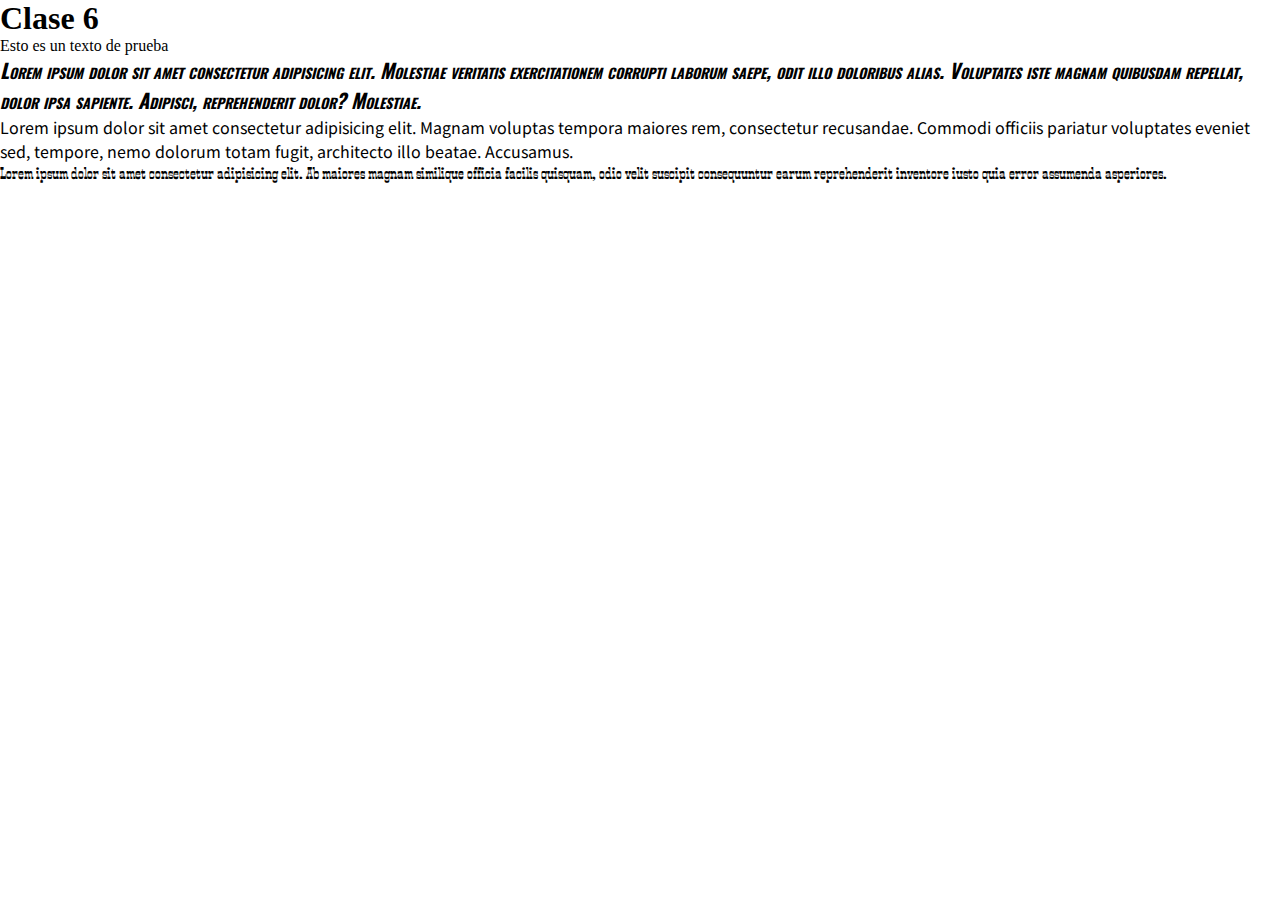
<file: index.html>
<!DOCTYPE html>
<html lang="en">
<head>
    <meta charset="UTF-8">
    <meta http-equiv="X-UA-Compatible" content="IE=edge">
    <meta name="viewport" content="width=device-width, initial-scale=1.0">
    <title>Clase 6</title>
    <link rel="stylesheet" href="css/estilo.css">
    <link rel="stylesheet" href="css/fonts.css">

    <!-- Fuente tipografica -->
    <link rel="preconnect" href="https://fonts.googleapis.com">
    <link rel="preconnect" href="https://fonts.gstatic.com" crossorigin>
    <link href="https://fonts.googleapis.com/css2?family=Oswald:wght@200;300;400;500&display=swap" rel="stylesheet">
    <link href="https://fonts.googleapis.com/css2?family=Noto+Sans+KR:wght@100&display=swap" rel="stylesheet">
    
</head>
<body>
    <h1>Clase 6</h1>
    <p>Esto es un texto de prueba</p>

    <p class="p1">
        
        Lorem ipsum dolor sit amet consectetur adipisicing elit.
        Molestiae veritatis exercitationem corrupti laborum 
        saepe, odit illo doloribus alias. Voluptates iste 
        magnam quibusdam repellat, dolor ipsa sapiente. 
        Adipisci, reprehenderit dolor? Molestiae.</p>
    
    <p class="p2">
        Lorem ipsum dolor sit amet consectetur adipisicing 
        elit. Magnam voluptas tempora maiores rem, consectetur
         recusandae. Commodi officiis pariatur voluptates 
         eveniet sed, tempore, nemo dolorum totam fugit, 
         architecto illo beatae. Accusamus.
    </p>

    <p class="p3">
        Lorem ipsum dolor sit amet consectetur adipisicing elit. 
        Ab maiores magnam similique officia facilis quisquam, 
        odio velit suscipit consequuntur earum reprehenderit 
        inventore iusto quia error assumenda asperiores.
</body>
</html>
</file>
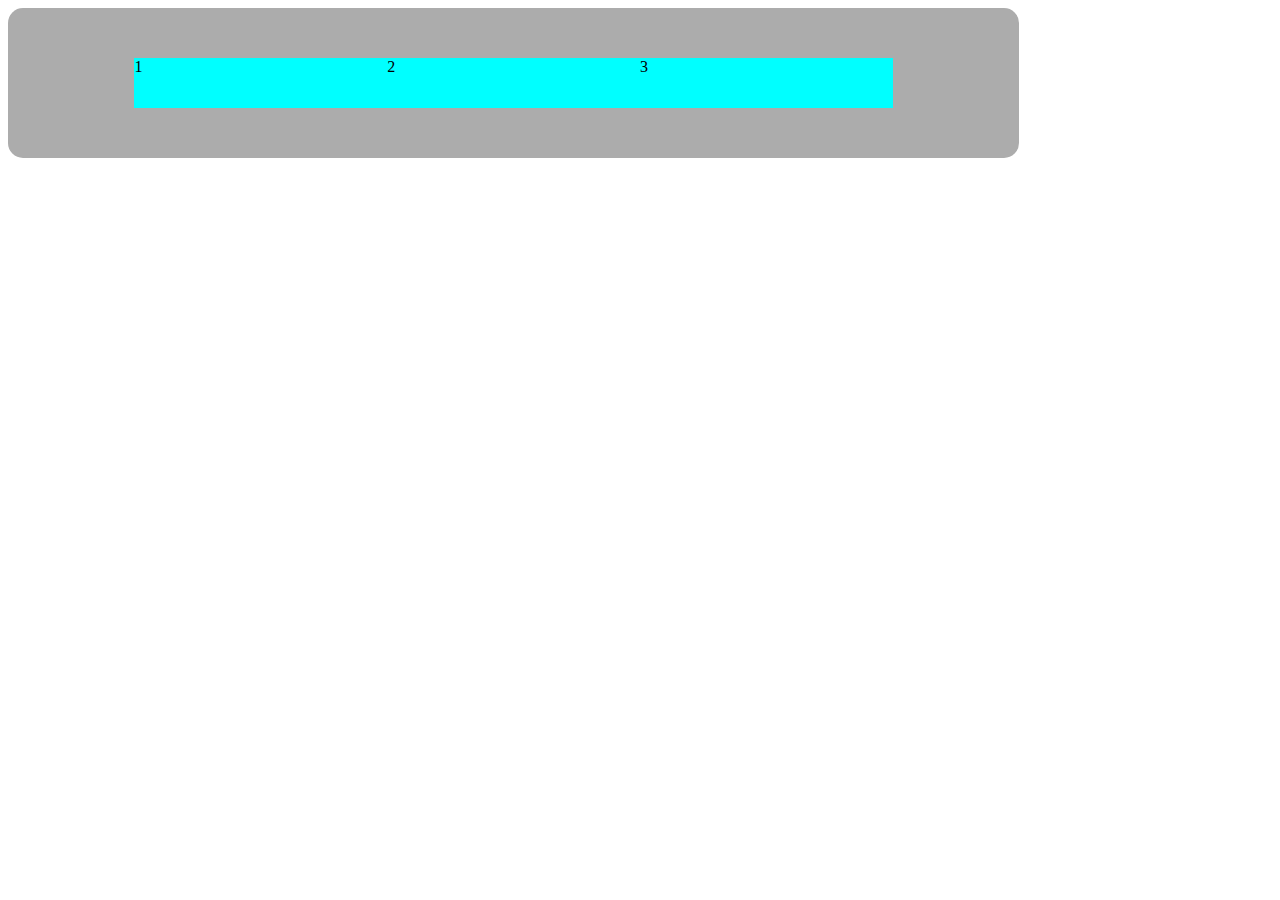
<file: Flebox/index.html>
<!DOCTYPE html>
<html lang="en">
<head>
    <meta charset="UTF-8">
    <meta http-equiv="X-UA-Compatible" content="IE=edge">
    <meta name="viewport" content="width=device-width, initial-scale=1.0">
    <title>Flexbox</title>
    <link rel="stylesheet" href="estilos.css">
</head>
<body>
    <div class="container"> <!-- Flex contenerdor -->
        <div class="item item-1">1</div> <!-- Flex item -->
        <div class="item item-2">2</div>
        <div class="item item-3">3</div>
        <!-- <div class="item item-4">4</div> -->
    </div>
</body>
</html>
</file>
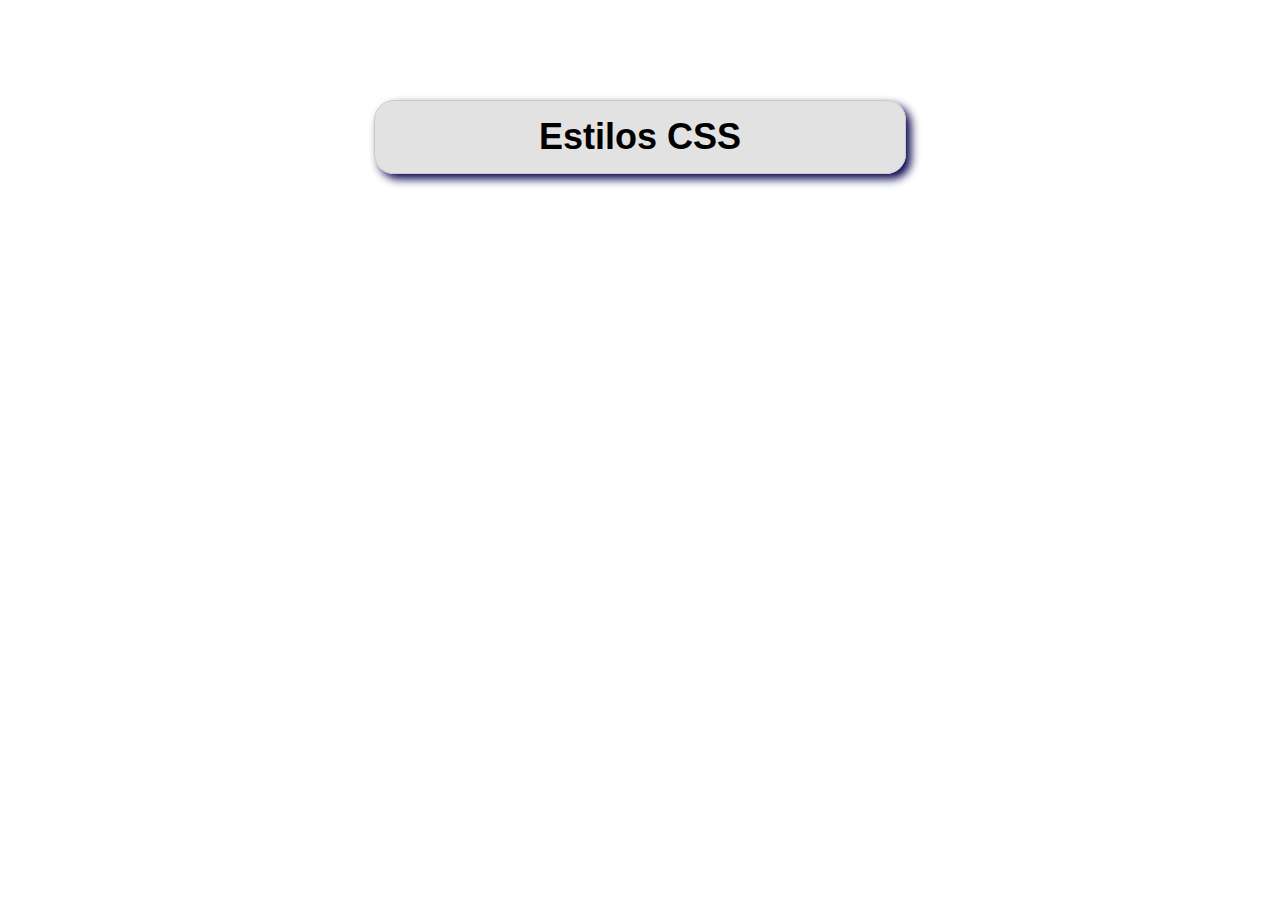
<file: clase5.html>
<!DOCTYPE html>
<html lang="en">
<head>
    <meta charset="UTF-8">
    <meta http-equiv="X-UA-Compatible" content="IE=edge">
    <meta name="viewport" content="width=device-width, initial-scale=1.0">
    <title>Nuevos Estilos CSS3</title>
    <link rel="stylesheet" href="css/estilos.css">
</head>
<body>
    <header id="principal">
        <span id="titulo">
            Estilos CSS
        </span>
    </header>
</body>
</html>
</file>
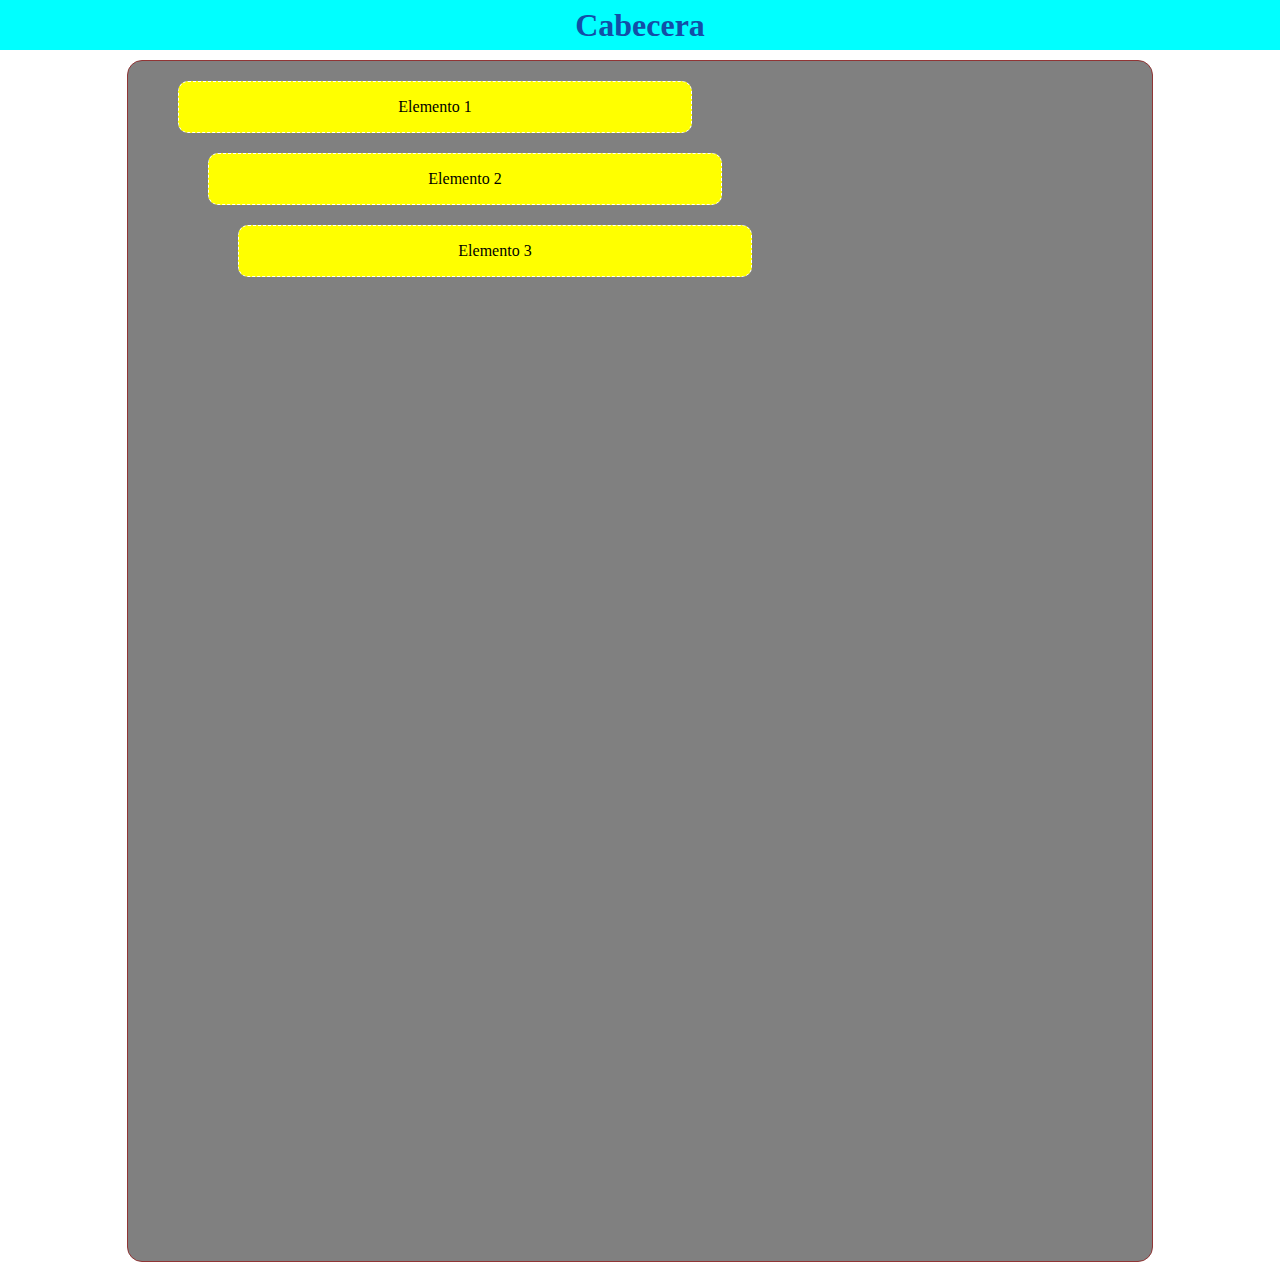
<file: posicionamiento.html>
<!DOCTYPE html>
<html lang="en">
<head>
    <meta charset="UTF-8">
    <meta http-equiv="X-UA-Compatible" content="IE=edge">
    <meta name="viewport" content="width=device-width, initial-scale=1.0">
    <title>Posicionamiento</title>

    <!-- CSS -->
    <link rel="stylesheet" href="css/estilo.css">
</head>
<body>

    <header>
        <h1>Cabecera</h1>
    </header>


    <div class="container">
        <div class="caja caja1"> Elemento 1</div>
        <div class="caja caja2">Elemento 2</div>
        <div class="caja caja3">Elemento 3</div>

    </div>
</body>
</html>
</file>
<file: css/estilo.css>
*{
    margin: 0px;
    padding: 0px;
}

.p1{
    font-style: italic;
    font-variant: small-caps;
    font-weight: bold;
    font-size: 20px;
    font-family: 'Oswald'; 
}

.p2{
    font-family: 'Noto Sans KR', sans-serif;

}

.p3{

    font-family: 'fuente1';

}

/* POSICIONAMIENTO */

header{
    width: 100%;
    height: 50px;
    background-color: aqua;
    color: rgb(19, 78, 167);
    display: flex;
    align-items: center;
    justify-content: center;
    text-align: center;
    position: fixed;
    z-index: 1;

}


.container{
    width: 80%;
    height: 1200px;
    background-color: grey;
    border: 1px solid rgb(145, 53, 53);
    border-radius: 15px;
    display: block;
    margin: auto;
    position: relative;
    top: 60px;
    
}

.caja{
    width: 50%;
    height: 50px;
    border: 1px dashed #fff;
    background-color: yellow;
    border-radius: 10px;
    display: block;
    margin: auto;
    position: relative;
    display: flex;
    align-items: center;
    justify-content: center;


}

.caja1{
    margin: 20px;
    position: relative;
    left: 30px;
}

.caja2{
    margin: 20px;
    position: relative;
    left: 60px;
    
}

.caja3{
    margin: 20px;
    position: relative;
    left: 90px;
    
}
</file>
<file: css/fonts.css>
@font-face {
    font-family: 'fuente1';
    src: url(../fonts/Smokum-Regular.ttf);
}
</file>
<file: Flebox/estilos.css>
.container{
    width: 80%;
    background-color: #acacac;
    border-radius: 15px;
    height: 150px;

    display: flex;
    flex-direction: row;
    justify-content: center;
    align-items: center;
   
}

.item{
    width: 25%;
    height: 50px;
    background-color: aqua;
}
</file>
<file: css/estilos.css>
body{
    text-align: center;
}

#principal{
    display: block;
    width: 500px;
    margin: 100px auto;
    padding: 15px;
    text-align: center;
    border: 1px solid #cacaca;
    background-color: #dddd;

    /* CURVAR LAS ESQUINAS */

    /* -moz-border-radius: 20px 5px 20px 5px;
    -webkit-border-radius: 20px 5px 20px 5px;
    border-radius: 20px 5px 20px 5px; */

    -moz-border-radius: 20px;
    -webkit-border-radius: 20px;
    border-radius: 20px;

    /* -moz-border-radius: 20px / 10px;
    -webkit-border-radius: 20px / 10px;
    border-radius: 20px / 10px; */

    /* SOMBRA */

    /* -moz-box-shadow: rgb(150,150,150) 5px 5px;
    -webkit-box-shadow: rgb(150,150,150) 5px 5px;
    box-shadow: rgb(150,150,150) 5px 5px; */

    /* -moz-box-shadow: #06024c 5px 5px 10px inset;
    -webkit-box-shadow: #06024c 5px 5px 10px inset;
    box-shadow: #06024c 5px 5px 10px inset; */

    -moz-box-shadow: #06024c 5px 5px 10px;
    -webkit-box-shadow: #06024c 5px 5px 10px;
    box-shadow: #06024c 5px 5px 10px;
}

#titulo{
    font: bold 36px verdana, sans-serif;

}
</file>
